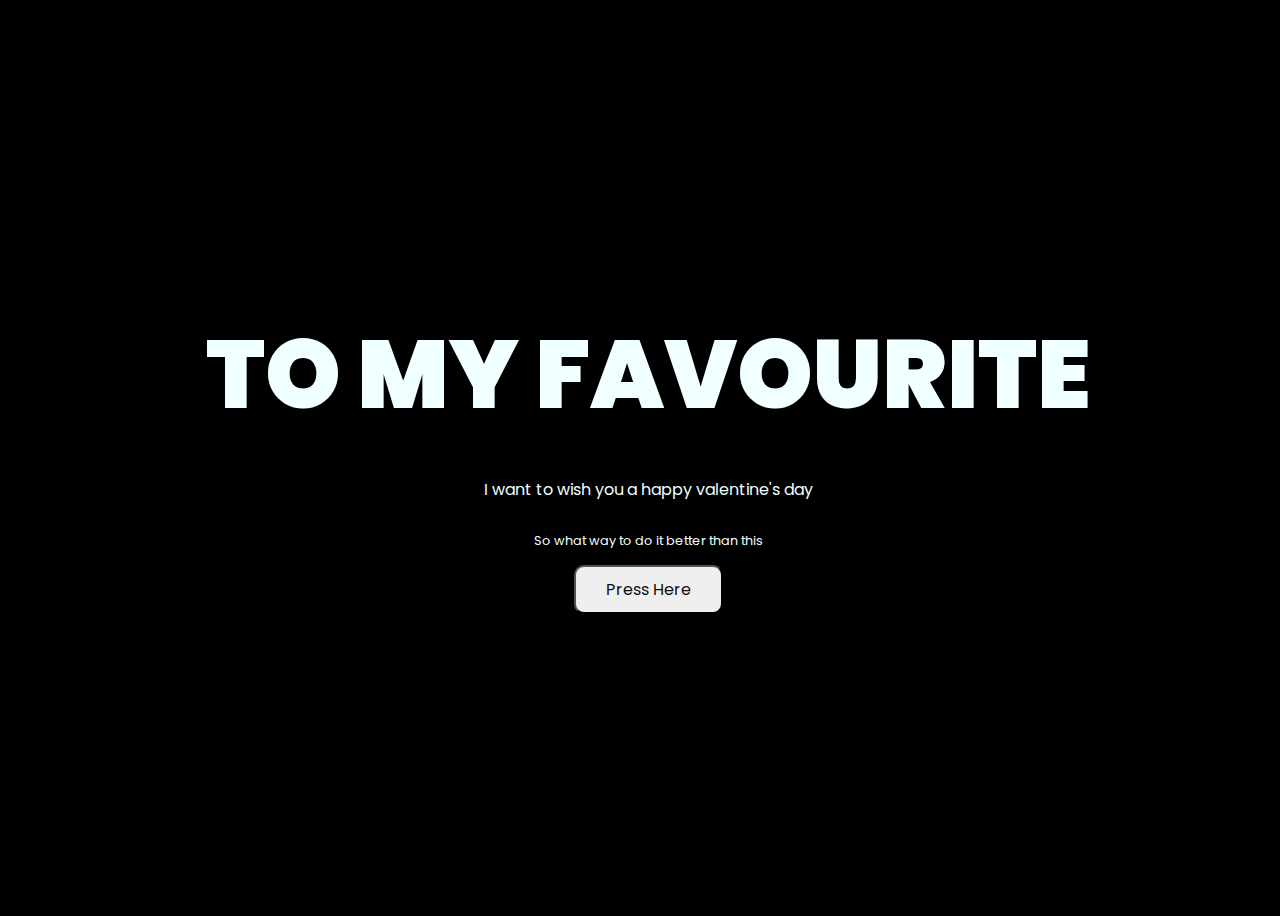
<file: index.html>
<!DOCTYPE html>
<html lang="en">
    <head>
        <meta charset="UTF-8">
        <meta http-equiv="X-UA-Compatible" content="IE=edge">
        <meta name="viewport" content="width=device-width, initial-scale=1.0">
        <link rel="stylesheet" href="css/style.css">
        <link rel="icon" href="img/flowers.png" type="image/x-icon">
        <link rel="script" href="main.js">
        <title>Love at First Site</title>
    </head>
    <body>
        <div class="greetings">
            <span>T</span>
            <span>O</span>
            <span>&nbsp</span>
            <span>M</span>
            <span>Y</span>
            <span>&nbsp</span>
            <br>
            <span>F</span>
            <span>A</span>
            <span>V</span>
            <span>O</span>
            <span>U</span>
            <span>R</span>
            <span>I</span>
            <span>T</span>
            <span>E</span>
        </div>

        <div class="description">
            <span> I want to wish you a happy valentine's day </span>
        </div>

        <div class="bttn">
    <span> So what way to do it better than this </span>
    <button>
        <a href="heart.html" id="dynamicLink">Press Here</a>
    </button>
</div>

        <script>

// Define dynamic parameters

// Get the current URL's query string
const urlParams = new URLSearchParams(window.location.search);
const loversIndex = urlParams.has('lovers') ? urlParams.get('lovers') : null; // Get 'lovers' as a string


// Create the query string
let queryString = `?lovers=${loversIndex}`;

// Get the link element and update its href
let link = document.getElementById('dynamicLink');
link.href = 'heart.html' + queryString;

        </script>
    </body>
</html>
</file>
<file: css/style.css>
@import url('https://fonts.googleapis.com/css2?family=Poppins:ital,wght@0,500;1,900&display=swap');
*{
    font-family: 'Poppins',cursive;
}
body{
    color: azure;
    width: 100%;
    height: 100vh;
    display: flex;
    flex-direction: column;
    align-items: center;
    justify-content: center;
    background-color: black;
}
.greetings{
    font-size: 6rem;
    font-weight: 900;
    display: flex;
}
.greetings > span{
    animation: glow 3s ease-in-out infinite;
}
@keyframes glow{
    0%, 100%{
        color: #fff;
        text-shadow: 0 0 12px #d639cf, 0 0 50px #d639cf, 0 0 100px #39c6d6;
    }
    10%, 90%{
        color: #111;
        text-shadow: none;
    }
}
.greetings > span:nth-child(1){
    animation-delay: .2s ;
}
.greetings > span:nth-child(2){
    animation-delay: .4s ;
}
.greetings > span:nth-child(3){
    animation-delay: .6s;
}
.greetings > span:nth-child(4){
    animation-delay: .8s;
}
.greetings > span:nth-child(5){
    animation-delay: 1s;
}
.greetings > span:nth-child(6){
    animation-delay: 1.2s;
}
.greetings > span:nth-child(7){
    animation-delay: 1.4s;
}
.greetings > span:nth-child(8){
    animation-delay: 1.6s;
}
.greetings > span:nth-child(9){
    animation-delay: 1.8s;
}
.greetings > span:nth-child(10){
    animation-delay: 2s;
}
.greetings > span:nth-child(11){
    animation-delay: 2.2s;
}
.greetings > span:nth-child(12){
    animation-delay: 2.4s;
}
.greetings > span:nth-child(13){
    animation-delay: 2.6s;
}
.greetings > span:nth-child(14){
    animation-delay: 2.8s;
}
.greetings > span:nth-child(15){
    animation-delay: 3s;
}

.description span{
    display: flex;
    flex-direction: column;
    align-items: center;
    font-size: 1rem;
    margin: 30px 0 30px 0;
}

.bttn{
    display: flex;
    flex-direction: column;
    align-items: center;
    gap: 15px;
}

.bttn span{
    font-size: 0.8rem;
}

.bttn button{
    border-radius: 10px;
    padding: 10px 30px;
    display: flex;
    align-items: center;
}

.bttn a{
    text-decoration: none;
    font-size: 1rem;
    color: #111;
}

@media screen and (max-width:574px){
    .greetings{
        display: block;
        font-size: 3rem;
        font-weight: 500;
        text-align: center;
    }
    .description{
        font-size: 1rem;
    }

    .button a{
        font-size: .5rem;
    }
}
@media (min-width: 768px) {
    .heartcvs {
        position: absolute;
        right: -20%;
        top: 10%;
    }
}
</file>
